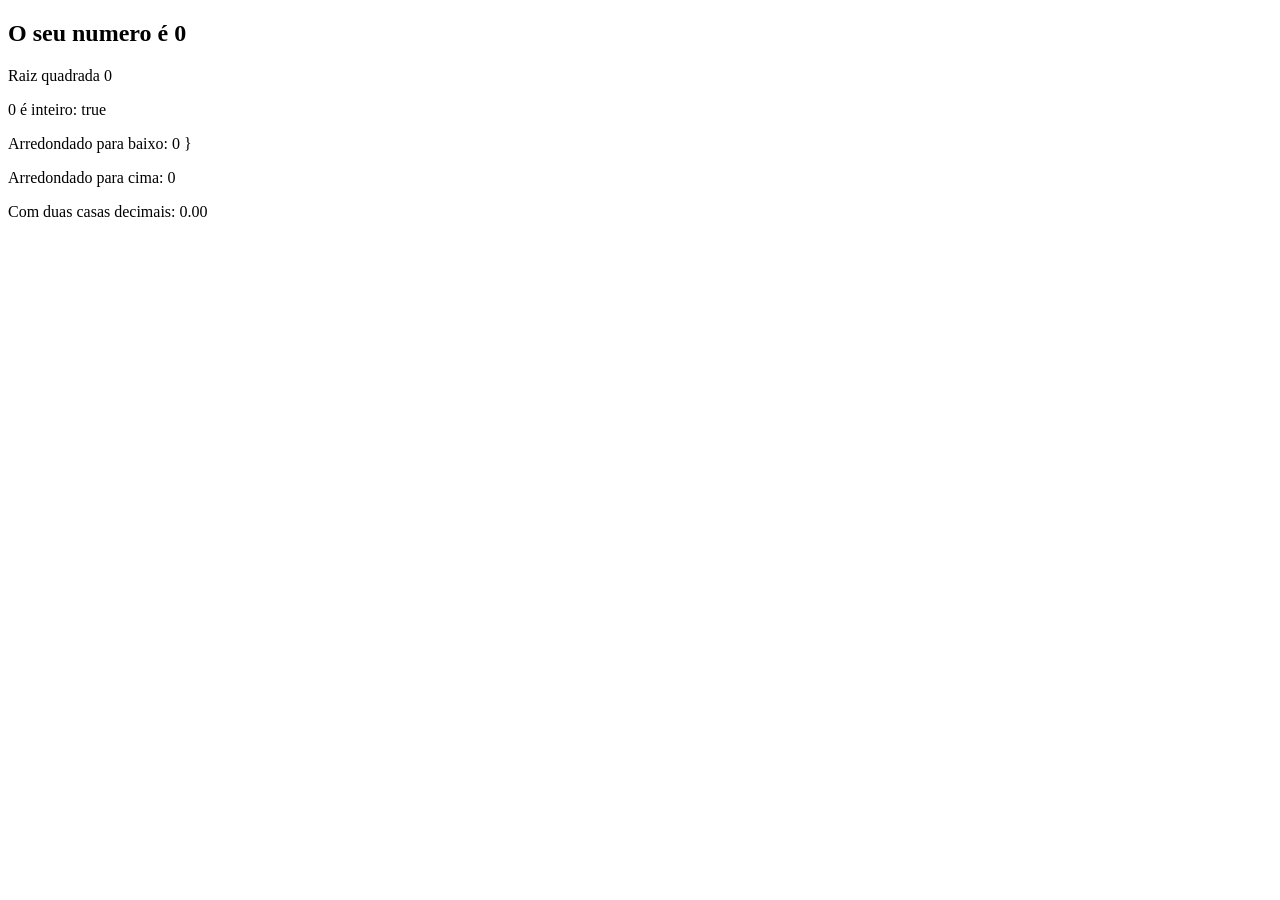
<file: aula28 - Exercicios com numbers e math/index.html>
<!DOCTYPE html>
<html lang="en">
<head>
  <meta charset="UTF-8">
  <meta http-equiv="X-UA-Compatible" content="IE=edge">
  <meta name="viewport" content="width=device-width, initial-scale=1.0">
  <title>Ronaldo</title>
</head>
<body>
  <section> 
    <h1>O seu numero é <span id="numero-titulo"> 0 </span></h1>
    <div id="texto">


    </div>

    
    

  </section>
  <script src="js/app.js"></script>
</body>
</html>
</file>
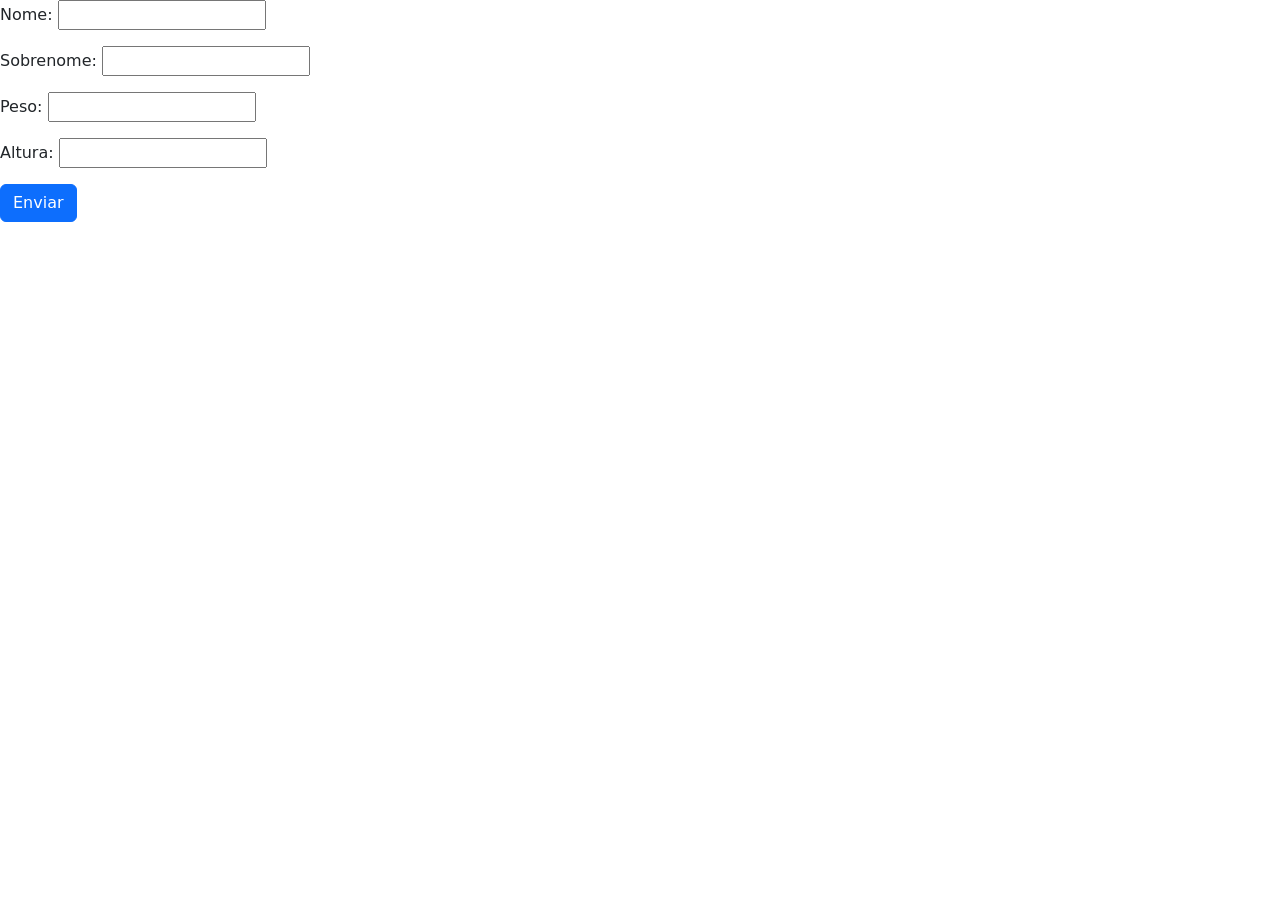
<file: aula34 - Exercicio para function, array e objects/index.html>
<!DOCTYPE html>
<html lang="pt-BR">
<head>
  <meta charset="UTF-8">
  <meta http-equiv="X-UA-Compatible" content="IE=edge">
  <meta name="viewport" content="width=device-width, initial-scale=1.0">
  <link rel="stylesheet" href="https://cdn.jsdelivr.net/npm/bootstrap@5.2.2/dist/css/bootstrap.min.css" integrity="sha384-Zenh87qX5JnK2Jl0vWa8Ck2rdkQ2Bzep5IDxbcnCeuOxjzrPF/et3URy9Bv1WTRi" crossorigin="anonymous">
  <title>Forms</title>
</head>
<body>

  <form class="form">
    <p>Nome: <input type="text" class="nome"></p>
    <p>Sobrenome: <input type="text" class="sobrenome"></p>
    <p>Peso: <input type="text" class="peso"></p>
    <p>Altura: <input type="text" class="altura"></p>
    <button class="btn btn-primary">Enviar</button>
  </form>

  <div class="resultado"></div>


  <script src="js/app.js"></script>
</body>
</html>
</file>
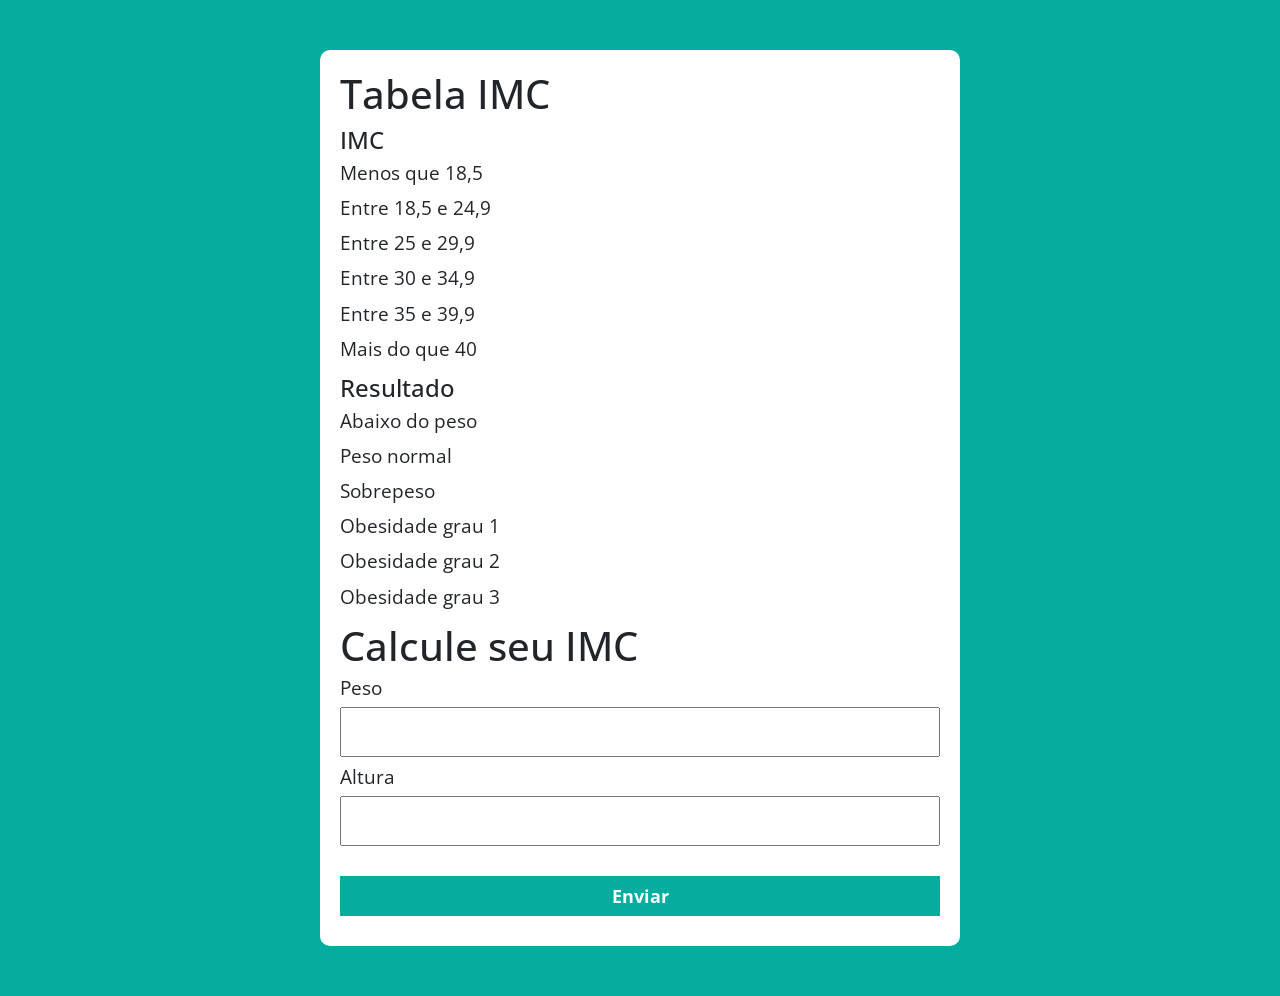
<file: aula42 - modelo/index.html>
<!DOCTYPE html>
<html lang="pt-BR">
<head>
    <meta charset="UTF-8">
    <meta http-equiv="X-UA-Compatible" content="IE=edge">
    <meta name="viewport" content="width=device-width, initial-scale=1.0">
    <title>Modelo</title>
   
    <link href="https://cdn.jsdelivr.net/npm/bootstrap@5.2.2/dist/css/bootstrap.min.css" rel="stylesheet" integrity="sha384-Zenh87qX5JnK2Jl0vWa8Ck2rdkQ2Bzep5IDxbcnCeuOxjzrPF/et3URy9Bv1WTRi" crossorigin="anonymous">
    <link rel="stylesheet" href="./assets/css/css.css">
</head>
<body>
    <section class="container">
        <h1>Tabela IMC</h1>
        <div class=" col-6">
            <h4>IMC</h4>
            <p>Menos que 18,5</p>
            <p>Entre 18,5 e 24,9</p>
            <p>Entre 25 e 29,9</p>
            <p>Entre 30 e 34,9</p>
            <p>Entre 35 e 39,9</p>
            <p>Mais do que 40</p>
        </div>

         <div class="col-12">
           <h4>Resultado</h4>
            <p>Abaixo do peso</p>
            <p>Peso normal</p>
            <p>Sobrepeso</p>
            <p>Obesidade grau 1</p>
            <p>Obesidade grau 2</p>
            <p>Obesidade grau 3</p>
        </div>

        <h1>Calcule seu IMC</h1>
        <form action="/" id="form" method="POST">
            <label for="peso">Peso</label>
            <input type="text" id="peso" name="peso">
            <label for="altura">Altura</label>
            <input type="text" id="altura" name="altura">
            <button type="submit">Enviar</button>
        </form>

        <div id="resultado">

        </div>


            

    </section>
    
    
    
    
    
    
    
    
    <script src="./assets/js/app.js"></script>
</body>
</html>
</file>
<file: aula42 - modelo/assets/css/css.css>
@import url('https://fonts.googleapis.com/css2?family=Open+Sans:wght@300;400&display=swap');

:root {
    --primary-color :rgb(5, 173, 159);
    --primary-color-darker :rgb(9, 65, 60);

}

* {
    box-sizing: border-box;
    outline: none;
    
}

body{
    margin: 0;
    padding: 0;
    background: var(--primary-color);
    font-family: 'Open Sans', sans-serif;
    font-size: 1.2em;
}

.container {
    max-width: 640px;
    margin: 50px auto;
    background: #ffff ;
    line-height: 1em;
    padding: 20px;
    border-radius: 10px;
}

form input, form label, form button {
    display: block;
    width: 100%;
    margin-bottom: 10px;

}

form input {
    font-size: 24px;
    height: 50px;
    padding: 0px 20px;
}

form input:focus {
    outline: var(--primary-color);
}

form button {
    border: 0px;
    background: var(--primary-color);
    color: #ffff;
    font-size: 18px;
    font-weight: 700;
    height: 40px;
    cursor: pointer;
    margin-top: 30px;

}

form button:hover {
    background: var(--primary-color-darker);
}


form button:active {
    background: red;
}
</file>
